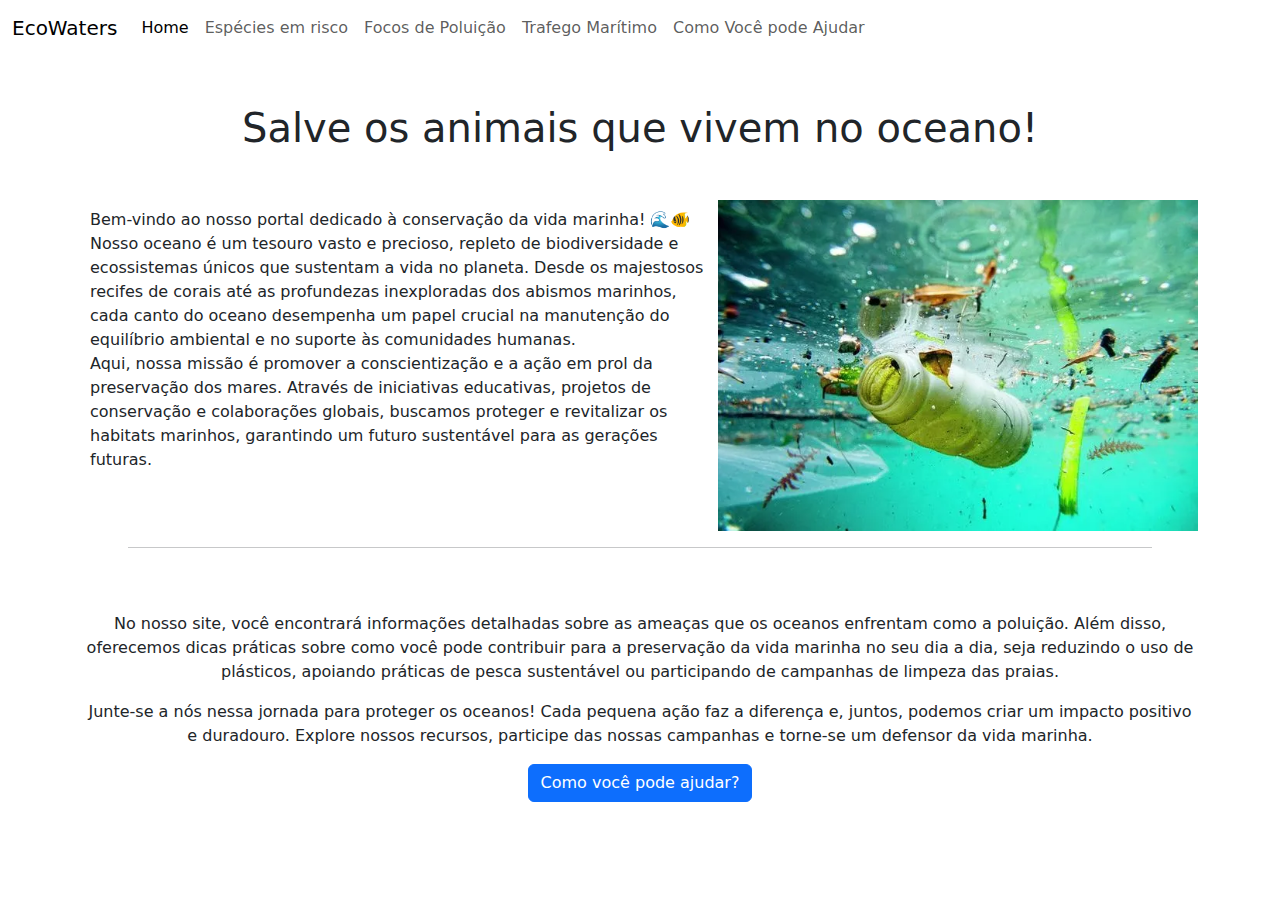
<file: GS1/target/classes/templates/index.html>
<!-- AIzaSyDoMWtEEPNHWqv7OnOt9VgIsWmus_H0ncMi -->
<!doctype html>
<html lang="pt-br"
      xmlns:layout="http://www.ultraq.net.nz/thymeleaf/layout"
      xmlns:th="http://thymeleaf.org">

<head>
    <meta charset="utf-8">
    <meta name="viewport" content="width=device-width, initial-scale=1">
    <link rel="preconnect" href="https://fonts.googleapis.com">
    <link rel="preconnect" href="https://fonts.gstatic.com" crossorigin>
    <link
        href="https://fonts.googleapis.com/css2?family=Poppins:ital,wght@0,100;0,200;0,300;0,400;0,500;0,600;0,700;0,800;0,900;1,100;1,200;1,300;1,400;1,500;1,600;1,700;1,800;1,900&display=swap"
        rel="stylesheet">
    <title>EcoWaters</title>
    <link rel="stylesheet" type="text/css" th:href="@{/css/style.css}">
    <link href="https://cdn.jsdelivr.net/npm/bootstrap@5.3.3/dist/css/bootstrap.min.css" rel="stylesheet"
        integrity="sha384-QWTKZyjpPEjISv5WaRU9OFeRpok6YctnYmDr5pNlyT2bRjXh0JMhjY6hW+ALEwIH" crossorigin="anonymous">

</head>

<body>
    <header class="main-header">
        <nav class="navbar navbar-expand-lg">
            <div class="container-fluid">
                <a class="navbar-brand" href="/home">EcoWaters</a>
                <button class="navbar-toggler" type="button" data-bs-toggle="collapse"
                    data-bs-target="#navbarSupportedContent" aria-controls="navbarSupportedContent"
                    aria-expanded="false" aria-label="Toggle navigation">
                    <span class="navbar-toggler-icon"></span>
                </button>
                <div class="collapse navbar-collapse" id="navbarSupportedContent">
                    <ul class="navbar-nav me-auto mb-2 mb-lg-0">
                        <li class="nav-item">
                            <a class="nav-link active" aria-current="page" href="/home">Home</a>
                        </li>
                        <li class="nav-item">
                            <a class="nav-link" href="/home/especiesemrisco">Espécies em risco</a>
                        </li>
                        <li class="nav-item">
                            <a class="nav-link" href="/api/oceanview/praias">Focos de Poluição</a>
                        </li>
                        <li class="nav-item">
                            <a class="nav-link" href="/api/marinetraffic/vessels">Trafego Marítimo</a>
                        </li>
                        <li class="nav-item">
                            <a class="nav-link" href="/home/comoajudar">Como Você pode Ajudar</a>
                        </li>
                    </ul>
                </div>
            </div>
        </nav>
    </header>
    <h1 class="container mt-5" style="text-align: center;">Salve os animais que vivem no oceano!</h1>
    <div class="container d-flex mt-5">
        <div class="m-2">
            Bem-vindo ao nosso portal dedicado à conservação da vida marinha! 🌊🐠<br>
            Nosso oceano é um tesouro vasto e precioso, repleto de biodiversidade e ecossistemas únicos que sustentam a
            vida no planeta. Desde os majestosos recifes de corais até as profundezas inexploradas dos abismos marinhos,
            cada canto do oceano desempenha um papel crucial na manutenção do equilíbrio ambiental e no suporte às
            comunidades humanas. <br>
            Aqui, nossa missão é promover a conscientização e a ação em prol da preservação dos mares. Através de
            iniciativas educativas, projetos de conservação e colaborações globais, buscamos proteger e revitalizar os
            habitats marinhos, garantindo um futuro sustentável para as gerações futuras.

        </div>
        <div>
            <img src="../static/assets/lixomaritmo.png" alt="" style="width: 30rem;">
        </div>
    </div>
    <div class="d-flex" style="justify-content: center;">
        <hr class="solid" style="width: 80%;">
    </div>
    <div class="container d-flex mt-5"
        style="flex-direction: column; align-items: center; justify-items: center; text-align: center;">
        <p>No nosso site, você encontrará informações detalhadas sobre as ameaças que os oceanos enfrentam como a
            poluição. Além disso, oferecemos dicas práticas sobre como você
            pode contribuir para a preservação da vida marinha no seu dia a dia, seja reduzindo o uso de plásticos,
            apoiando práticas de pesca sustentável ou participando de campanhas de limpeza das praias.</p>
            <p>Junte-se a nós nessa jornada para proteger os oceanos! Cada pequena ação faz a diferença e, juntos, podemos
                criar um impacto positivo e duradouro. Explore nossos recursos, participe das nossas campanhas e torne-se um
                defensor da vida marinha.</p>
        <a class="btn btn-primary mb-5" href="/home/comoajudar">Como você pode ajudar?</a>
    </div>



    <script src="https://cdn.jsdelivr.net/npm/bootstrap@5.3.3/dist/js/bootstrap.bundle.min.js"
        integrity="sha384-YvpcrYf0tY3lHB60NNkmXc5s9fDVZLESaAA55NDzOxhy9GkcIdslK1eN7N6jIeHz" crossorigin="anonymous">
    </script>
</body>

</html>
</file>
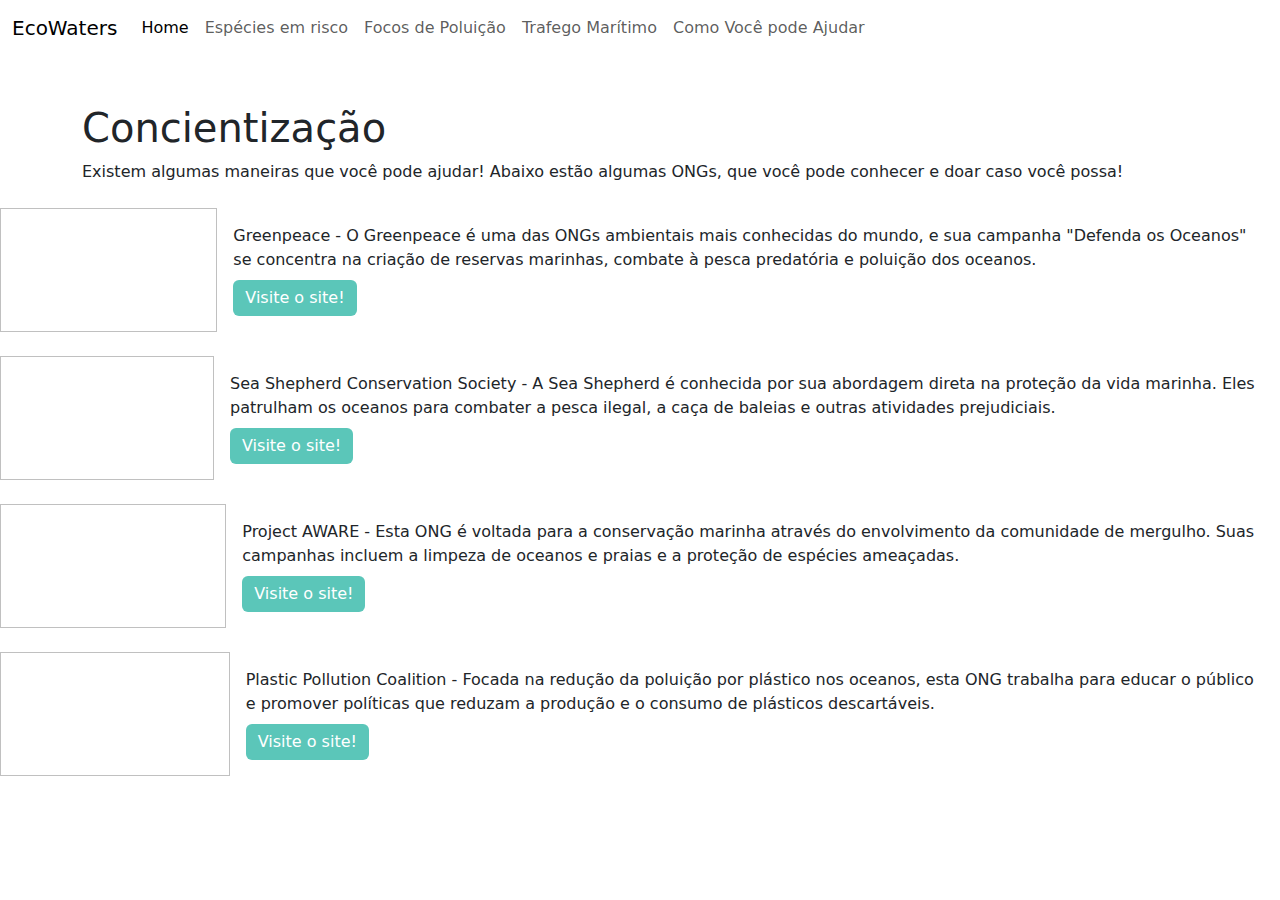
<file: GS1/target/classes/templates/comoajudar.html>
<!doctype html>
<html lang="pt-br"
      xmlns:layout="http://www.ultraq.net.nz/thymeleaf/layout"
      xmlns:th="http://thymeleaf.org">

<head>
    <link rel="stylesheet" type="text/css" th:href="@{/css/style.css}">
    <meta charset="utf-8">
    <meta name="viewport" content="width=device-width, initial-scale=1">
    <link rel="preconnect" href="https://fonts.googleapis.com">
    <link rel="preconnect" href="https://fonts.gstatic.com" crossorigin>
    <link
        href="https://fonts.googleapis.com/css2?family=Poppins:ital,wght@0,100;0,200;0,300;0,400;0,500;0,600;0,700;0,800;0,900;1,100;1,200;1,300;1,400;1,500;1,600;1,700;1,800;1,900&display=swap"
        rel="stylesheet">
    <title>EcoWaters</title>
    <link href="https://cdn.jsdelivr.net/npm/bootstrap@5.3.3/dist/css/bootstrap.min.css" rel="stylesheet"
        integrity="sha384-QWTKZyjpPEjISv5WaRU9OFeRpok6YctnYmDr5pNlyT2bRjXh0JMhjY6hW+ALEwIH" crossorigin="anonymous">

</head>

<body>
    <header class="main-header">
        <nav class="navbar navbar-expand-lg">
            <div class="container-fluid">
                <a class="navbar-brand" href="/home">EcoWaters</a>
                <button class="navbar-toggler" type="button" data-bs-toggle="collapse"
                    data-bs-target="#navbarSupportedContent" aria-controls="navbarSupportedContent"
                    aria-expanded="false" aria-label="Toggle navigation">
                    <span class="navbar-toggler-icon"></span>
                </button>
                <div class="collapse navbar-collapse" id="navbarSupportedContent">
                    <ul class="navbar-nav me-auto mb-2 mb-lg-0">
                        <li class="nav-item">
                            <a class="nav-link active" aria-current="page" href="/home">Home</a>
                        </li>
                        <li class="nav-item">
                            <a class="nav-link" href="/home/especiesemrisco">Espécies em risco</a>
                        </li>
                        <li class="nav-item">
                            <a class="nav-link" href="/api/oceanview/praias">Focos de Poluição</a>
                        </li>
                        <li class="nav-item">
                            <a class="nav-link" href="/api/marinetraffic/vessels">Trafego Marítimo</a>
                        </li>
                        <li class="nav-item">
                            <a class="nav-link" href="/home/comoajudar">Como Você pode Ajudar</a>
                        </li>
                    </ul>
                </div>
            </div>
        </nav>
    </header>
    <div class="container mt-5">
        <h1>Concientização</h1>
        <p>Existem algumas maneiras que você pode ajudar! Abaixo estão algumas ONGs, que você pode conhecer e doar caso
            você possa!</p>
    </div>
    <div class="d-flex card-ong mt-4">
        <img th:src="@{/assets/greenpeace.jpg}" alt="" style="width: 30%;">
        <p class="m-3 d-flex" style="flex-direction: column;">
            <span>
                Greenpeace - O Greenpeace é uma das ONGs ambientais mais conhecidas do mundo, e sua campanha
                "Defenda os Oceanos" se concentra na criação de reservas marinhas, combate à pesca predatória e poluição
                dos oceanos.
            </span>
            <a class="btn btn-primary mt-2" style="background-color: #5BC6B9; border: #5BC6B9; width: fit-content;"
                href="https://www.greenpeace.org/brasil/" target="_blank">Visite o
                site!</a>
        </p>
    </div>
    <div class="card-ong mt-4">
        <div class="d-flex">
            <img th:src="@{/assets/seashepherd.png}" alt="" style="width: 30%;">
            <p class="m-3 d-flex" style="flex-direction: column;">
                <span>
                    Sea Shepherd Conservation Society - A Sea Shepherd é conhecida por sua abordagem direta na
                    proteção da vida marinha. Eles patrulham os oceanos para combater a pesca ilegal, a caça de baleias
                    e outras atividades prejudiciais.
                </span>
                <a class="btn btn-primary mt-2" style="background-color: #5BC6B9; border: #5BC6B9; width: fit-content;"
                    href="https://seashepherd.org/" target="_blank">Visite o
                    site!</a>
            </p>
            </p>
        </div>

    </div>
    <div class="d-flex card-ong mt-4">
        <img th:src="@{/assets/oceanosub.png}" alt="" style="width: 30%;">
        <p class="m-3 d-flex" style="flex-direction: column;"><span>
                Project AWARE - Esta ONG é voltada para a conservação marinha através do envolvimento da comunidade de
                mergulho. Suas campanhas incluem a limpeza de oceanos e praias e a proteção de espécies ameaçadas.
            </span>
            <a class="btn btn-primary mt-2" style="background-color: #5BC6B9; border: #5BC6B9; width: fit-content;"
                href="https://oceanosub.com/padi-ambientais/project-aware-specialist-padi/" target="_blank">Visite o
                site!</a>
        </p>
    </div>
    <div class="d-flex card-ong mt-4">
        <img th:src="@{/assets/plasticpollution.png}" alt="" style="width: 30%;">
        <p class="m-3 d-flex" style="flex-direction: column;"><span>
                Plastic Pollution Coalition - Focada na redução da poluição por plástico nos oceanos, esta ONG trabalha
                para educar o público e promover políticas que reduzam a produção e o consumo de plásticos descartáveis.
            </span>
            <a class="btn btn-primary mt-2" style="background-color: #5BC6B9; border: #5BC6B9; width: fit-content;"
                href="https://www.plasticpollutioncoalition.org/" target="_blank">Visite o
                site!</a>
        </p>
    </div>






    <script src="https://cdn.jsdelivr.net/npm/bootstrap@5.3.3/dist/js/bootstrap.bundle.min.js"
        integrity="sha384-YvpcrYf0tY3lHB60NNkmXc5s9fDVZLESaAA55NDzOxhy9GkcIdslK1eN7N6jIeHz" crossorigin="anonymous">
    </script>
</body>

</html>
</file>
